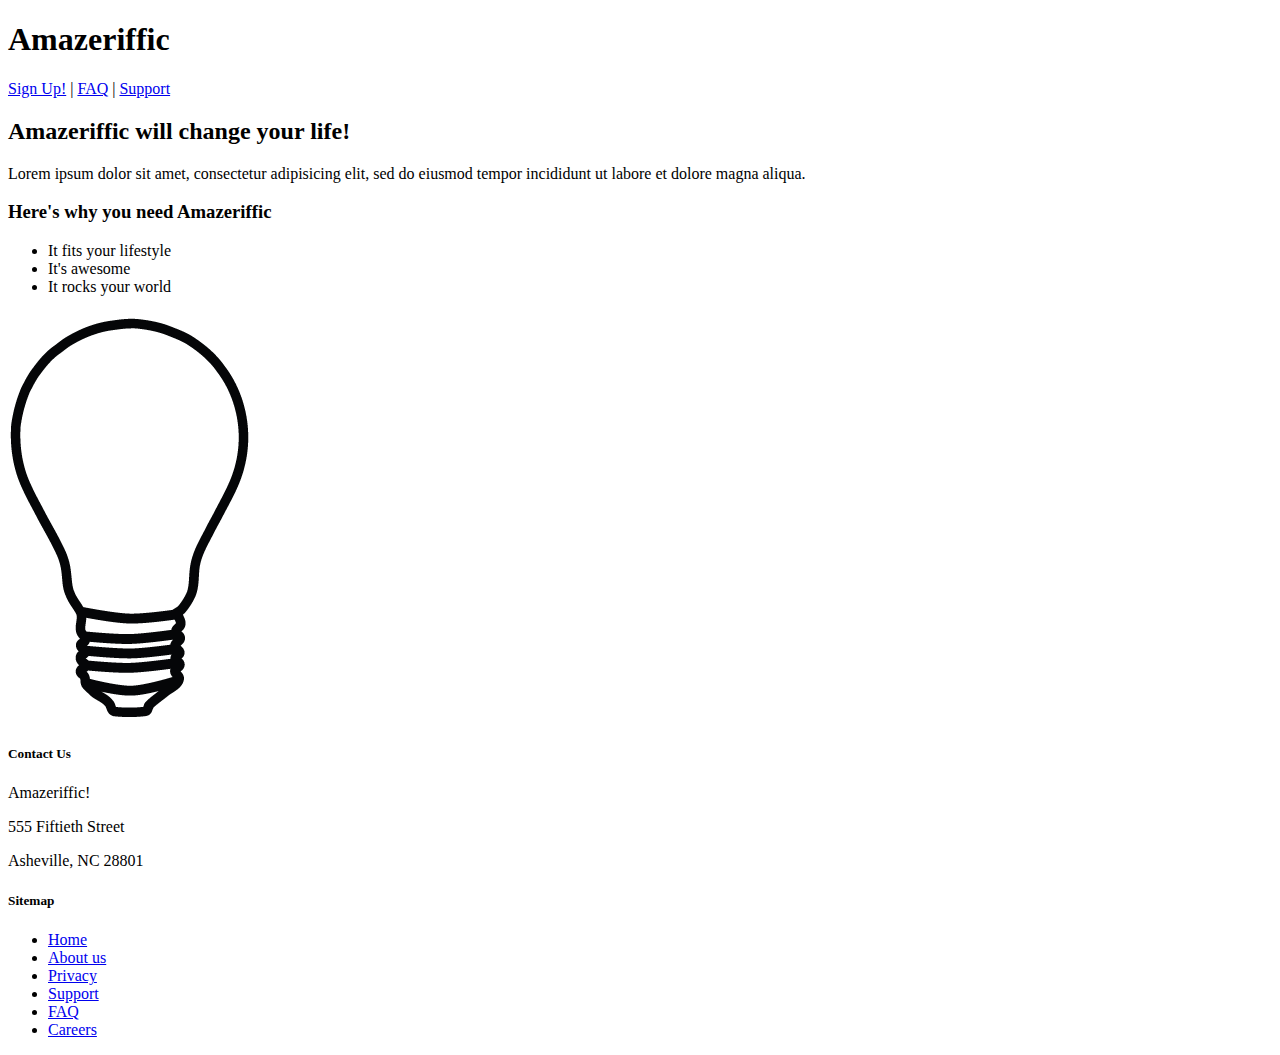
<file: index.html>
<!doctype html>
    <html>
      <head>
<title>Amazeriffic</title>
      </head>
  <body>
	<header>
		<h1>Amazeriffic</h1>
		<nav>
			<a href="#">Sign Up!</a> |
			<a href="FAQ.html">FAQ</a> |
			<a href="#">Support</a>
		</nav>
	</header>
	<main>
		<h2>Amazeriffic will change your life!</h2>
		<p>Lorem ipsum dolor sit amet, consectetur adipisicing elit, sed do
		   eiusmod tempor incididunt ut labore et dolore magna aliqua.</p>

		<h3>Here's why you need Amazeriffic</h3>
		<ul>
			<li>It fits your lifestyle</li>
			<li>It's awesome</li>
			<li>It rocks your world</li>
		</ul>

		<img src="images/lightbulb.png" alt="an image of a lightbulb">
	</main>


	<footer>
		<div class="contact">
			<h5>Contact Us</h5>
			<p>Amazeriffic!</p>
			<p>555 Fiftieth Street</p>
			<p>Asheville, NC 28801</p>
		</div>

		<div>
			<h5>Sitemap</h5>
			<ul>
				<li><a href="index.html">Home</a></li>
				<li><a href="#">About us</a></li>
				<li><a href="#">Privacy</a></li>
				<li><a href="#">Support</a></li>
				<li><a href="FAQ.html">FAQ</a></li>
				<li><a href="#">Careers</a></li>
			</ul>
		</div>
	</footer>
  </body>
</html>
</file>
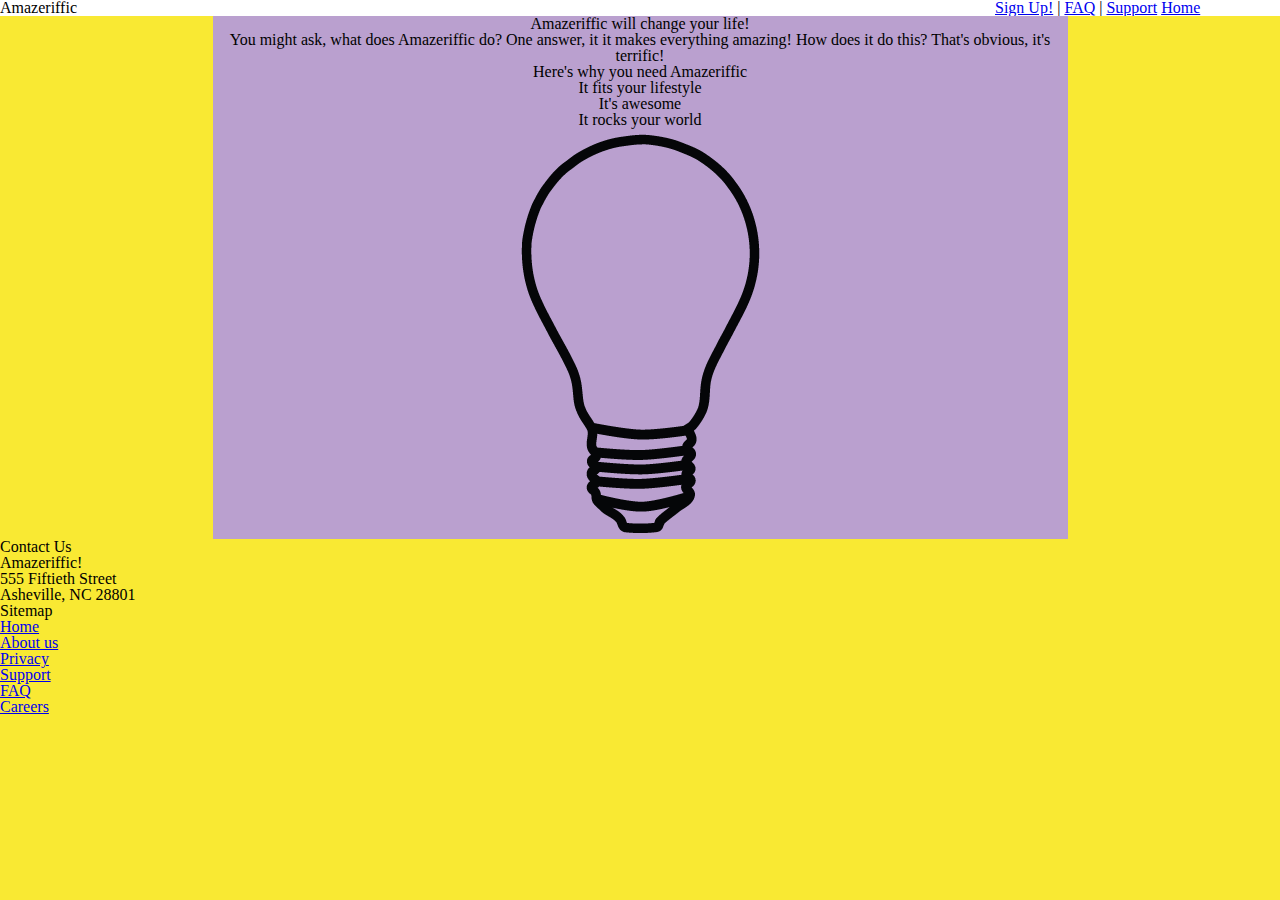
<file: FAQ.html>
<!doctype html>
    <html>
      <head>
	  <title>Amazeriffic</title>
      <link rel="stylesheet" type="text/css" href="stylesheets/style.css">
      <link rel="stylesheet" type="text/css" href="stylesheets/reset.css">
      </head>
  <body>
	<header>
		<h1>Amazeriffic</h1>
		<nav>
			<a href="#">Sign Up!</a> |
			<a href="FAQ.html">FAQ</a> |
			<a href="#">Support</a>
			<a href="index.html">Home</a>
		</nav>
	</header>
	<main>
		<h2>Amazeriffic will change your life!</h2>
		<p>You might ask, what does Amazeriffic do? One answer, it
			it makes everything amazing! How does it do this? That's 
			obvious, it's terrific!</p>

		<h3>Here's why you need Amazeriffic</h3>
		<ul>
			<li>It fits your lifestyle</li>
			<li>It's awesome</li>
			<li>It rocks your world</li>
		</ul>

		<img src="images/lightbulb.png" alt="lightbulb">
	</main>


	<footer>
		<div class="contact">
			<h5>Contact Us</h5>
			<p>Amazeriffic!</p>
			<p>555 Fiftieth Street</p>
			<p>Asheville, NC 28801</p>
		</div>

		<div>
			<h5>Sitemap</h5>
			<ul>
				<li><a href="index.html">Home</a></li>
				<li><a href="#">About us</a></li>
				<li><a href="#">Privacy</a></li>
				<li><a href="#">Support</a></li>
				<li><a href="FAQ.html">FAQ</a></li>
				<li><a href="#">Careers</a></li>
			</ul>
		</div>
	</footer>
  </body>
</html>
</file>
<file: stylesheets/style.css>
body {
  background: #f9e933;
}

header, main, footer {
  min-width: 855px;
}

header .container, main .container, footer .container {
  max-width: 855px;
  margin: auto;
}

header {
  background: white;
  overflow: auto;
}

header h1 {
  float: left;
  width: 570px;
}

header nav {
  float: right;
  width: 285px;
}

main {
  text-align: center;
  background: rgb(186, 160, 207);
  overflow: auto;
  width: 15%;
  margin-left: auto; margin-right: auto;
}

main .left {
  float: left;
  width: 570px;
}

main .right {
  float: right;
  width: 285px;
}

footer .left {
  float: left;
  width: 570px;
}

footer .sitemap {
  float: right;
  width: 285px;
}
</file>
